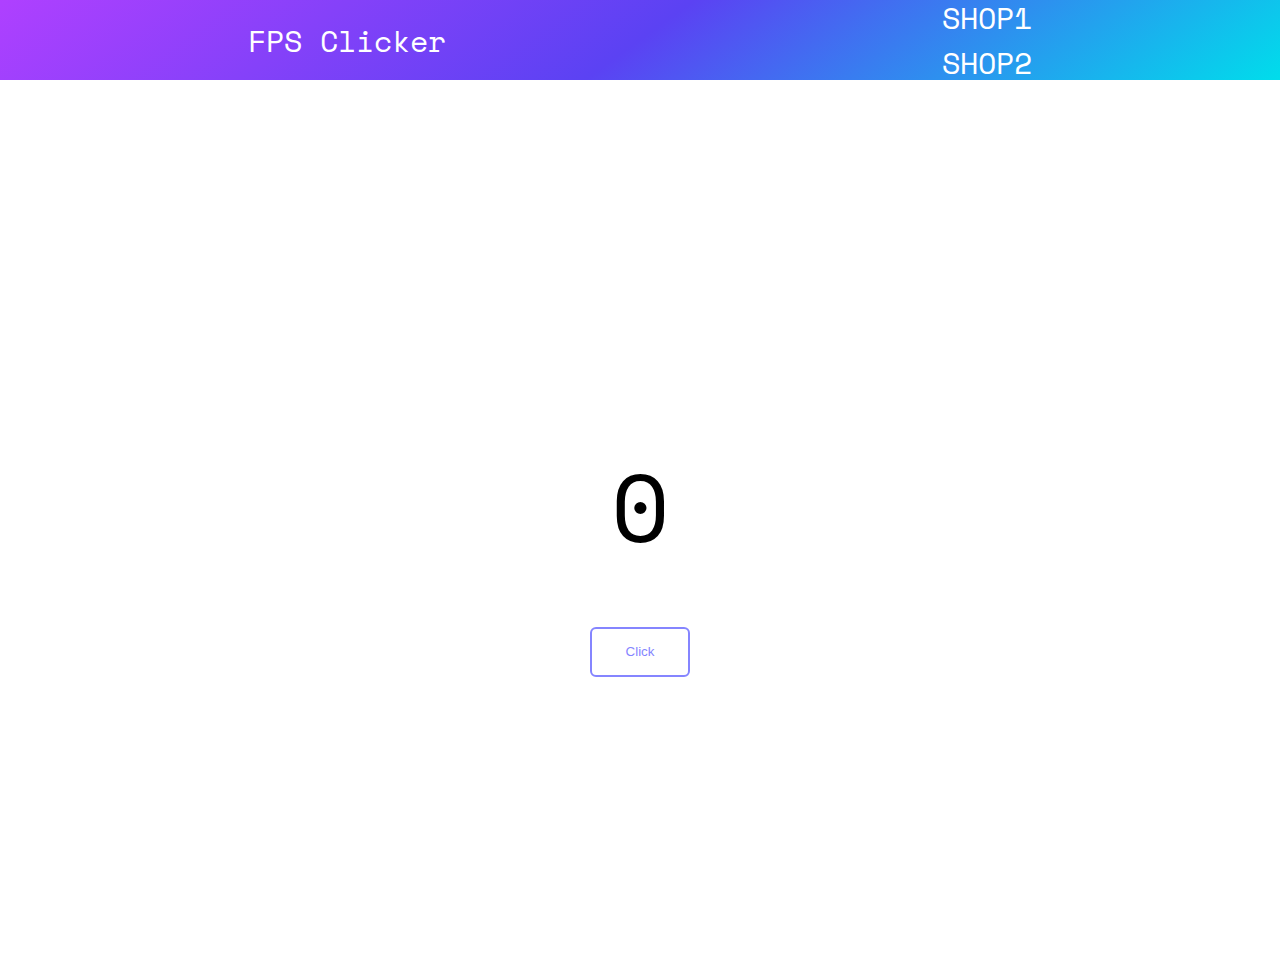
<file: FPS clicker/index.html>
<!DOCTYPE html>
<html lang="en">
<head>
    <meta charset="UTF-8">
    <meta name="viewport" content="width=device-width, initial-scale=1.0">
    <link rel="stylesheet" href="QUAD!/quad.css">
    <script src="QUAD!/quad.js"></script>
    <link rel="stylesheet" href="styles.css">
    <script src="script.js"></script>
    <link rel="preconnect" href="https://fonts.googleapis.com">
    <link rel="preconnect" href="https://fonts.gstatic.com" crossorigin>
    <link href="https://fonts.googleapis.com/css2?family=Space+Mono:wght@700&display=swap" rel="stylesheet">
    <title>FPS Clicker</title>
</head>
<body>
    

    <header>
        <div class="wrapper">
            <div class="header-wrapper">
                <p class="fps">FPS Clicker</p>
                <div>
                <p class="shop-ico" onclick="quadWindow()">SHOP1</p>
                <p class="shop-ico" onclick="quadWindowZ()">SHOP2</p>
                </div>
            </div>
        </div>
    </header>

    <div class="quad-windowZ">
        <div class="wrapper-quadZ">
            <div class="window-wrapper-quadZ">
                <div class="quad-window-topZ"  align="right">
                    <p onclick="quadWindowXZ()">x</p>
                </div>
                <div class="window-quad-fillZ">
                        
                </div>

            </div>
        </div>
    </div>

    <div class="quad-window">
        <div class="wrapper-quad">
            <div class="window-wrapper-quad">
                <div class="quad-window-top"  align="right">
                    <p onclick="quadWindowX()">x</p>
                </div>
                <div class="window-quad-fill">
                    <p class="name-shop">FPS SHOP</p>
                    <div class="shop-fill">
                        <div>
                        <p class="pp">+2 FPS per Click</p>
                        <button class="quad-btn btn-green btn-q" onclick="buy150()">150FPS</button>
                        </div>
                        <div>
                        <p class="ppp">auto click +1 3s</p>  
                        <button class="quad-btn btn-green btn-w" onclick="buy300()">300FPS</button>
                        </div>
                        <div>                      
                        <p class="pppp">next button</p>
                        <button class="quad-btn btn-green btn-t" onclick="buy500()">500FPS</button>
                        </div>
                        <div>                      
                        <p class="py">new background</p>
                        <button class="quad-btn btn-green btn-y" onclick="buy1000()">1000FPS</button>
                        </div>
                        <div>                      
                        <p class="wsx">animation</p>
                        <button class="quad-btn btn-green btn-u" onclick="buy1750()">1750FPS</button>
                        </div>
                        <div>                      
                        <p class="qaz">next button</p>
                        <button class="quad-btn btn-green btn-e" onclick="buy2300()">2300FPS</button>
                        </div>
                        <div>                      
                        <p class="edc">auto click +15 7s</p>
                        <button class="quad-btn btn-green btn-i" onclick="buy4000()">4000FPS</button>
                        </div>
                        <div>
                        <p class="ppppp">new shop</p>
                        <button class="quad-btn btn-green btn-r" onclick="buy10000()">10000FPS</button>
                        </div>
                    </div>
                </div>
                </div>

            </div>
        </div>
    </div>

   <!-- <div class="quad-modal">
        <div class="wrapper-quad">
            <div class="modal-wrapper-quad">
                <h1 class="quad-modal-text">
                    U COMPLETED THE FPS CLICKER GAME! VerBeta05
                </h1>
            </div>
        </div>
    </div>-->



    <section class="main">
        <div class="wrapper">
            <div class="main-wrapper">
                <p class="count " id="cosss">0</p>
                <div class="quad-over quad-btn">
                    <button class="quad-btn quad-btn-hover-opac-blue qwerty" onclick="add()">Click</button>
                    
                </div>
            </div>
        </div>
    </section>




</body>
</html>
</file>
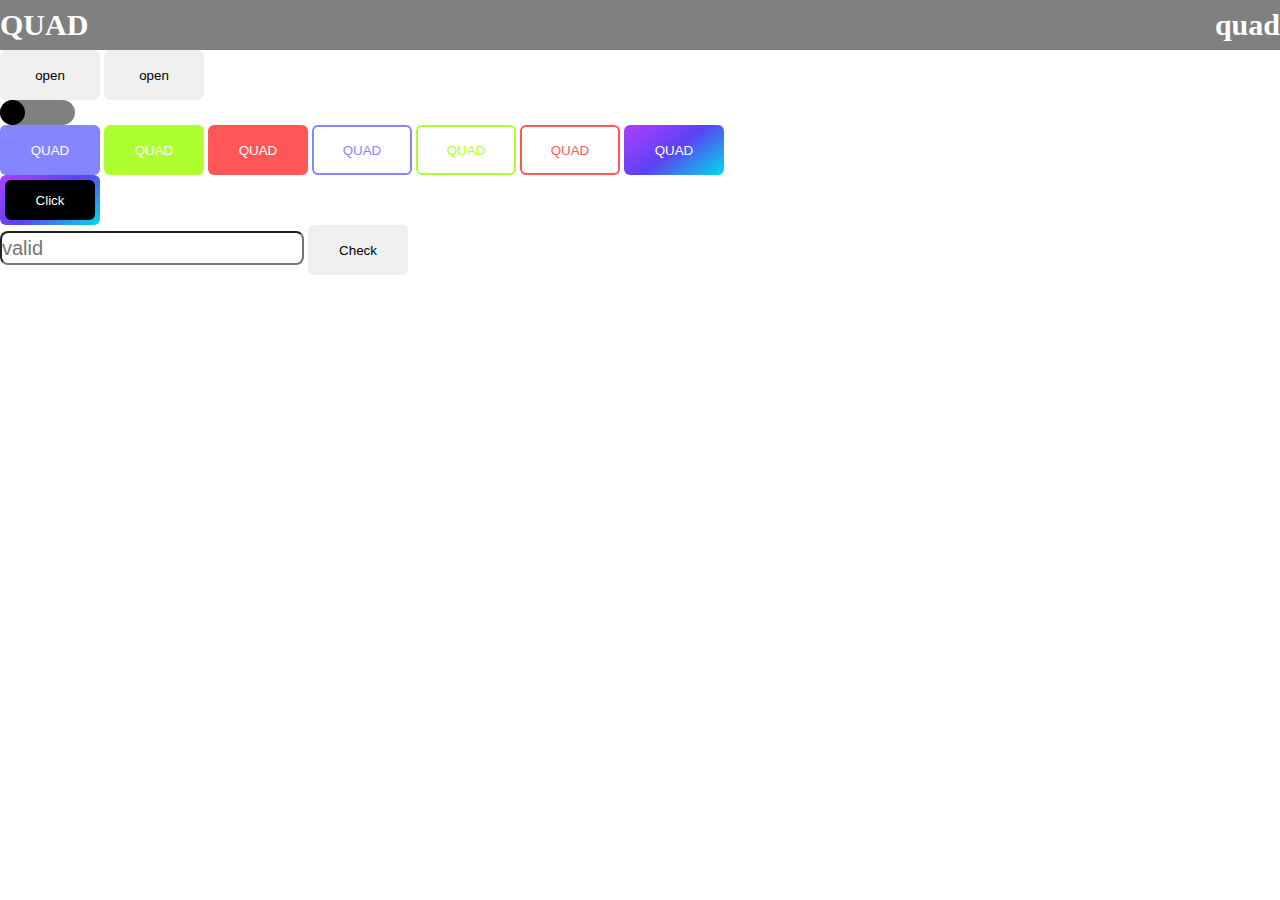
<file: FPS clicker/QUAD!/index.html>
<!DOCTYPE html>
<html lang="en">
<head>
    <meta charset="UTF-8">
    <meta name="viewport" content="width=device-width, initial-scale=1.0">
    <link rel="stylesheet" href="quad.css">
    <script src="quad.js"></script>
    <title>Quad lib</title>
</head>
<body>

    <header class="quad-header">
        <div class="quad-wrapper">
            <div class="quad-header-wrapper">
                <h1 class="name-quad-header">QUAD</h1>
                <h1 class="text-quad-header">quad</h1>
            </div>
        </div>
    </header>

    <button class="quad-btn" onclick="quadWindow()">open</button>
    <div class="quad-window">
        <div class="wrapper-quad">
            <div class="window-wrapper-quad">
                <div class="quad-window-top"  align="right">
                    <p onclick="quadWindowX()">x</p>
                </div>
                <div class="window-quad-fill">
                        
                </div>

            </div>
        </div>
    </div>
    <button class="quad-btn" onclick="quadModal()">open</button>
    <div class="quad-modal">
        <div class="wrapper-quad">
            <div class="modal-wrapper-quad">
                <h1 class="quad-modal-text">
                    HELLO!
                </h1>
                <button class="quad-btn" onclick="quadModalX()">close</button>
            </div>
        </div>
    </div>


    <div class="quad-toggle" onclick="quadToggle()">
        <p class="quad-toggle-round"></p>
    </div>

    <button class="quad-btn btn-blue">QUAD</button>
    <button class="quad-btn btn-green">QUAD</button>
    <button class="quad-btn btn-red">QUAD</button>
    <button class="quad-btn quad-btn-hover-opac-blue">QUAD</button>
    <button class="quad-btn quad-btn-hover-opac-green">QUAD</button>
    <button class="quad-btn quad-btn-hover-opac-red">QUAD</button>
    <button class="quad-btn quad-btn-prem">QUAD</button>

    <div class="quad-over quad-btn">
        <button class="quad-btn quad-btn-black-fill" onclick="add()">Click</button>    
    </div>

    <input type="text" class="quad-inp-text" maxlength="12" placeholder="valid">
    <button class="quad-btn" onclick="quadValid()">Check</button>

</body>
</html>
</file>
<file: FPS clicker/QUAD!/quad.css>
* {
    padding: 0;
    margin: 0;
}
.quad-btn {
    width: 100px;
    height: 50px;
    border-radius: 6px;
    border: 0;
    cursor: pointer;

}
.btn-green {
    background-color: greenyellow;
    color: white;
}
.btn-green:hover {
    background-color: green;
}
.btn-blue {
    background-color: rgb(133, 133, 255);
    color: white;
}
.btn-blue:hover {
    background-color: blue;
}
.btn-red {
    background-color: rgb(255, 87, 87);
    color: white;
}
.btn-red:hover {
    background-color: red;
}
.quad-btn-hover-opac-blue {
    background-color: #ffffff;
    border:2px rgb(133, 133, 255) solid ;
    color: rgb(133, 133, 255);
    transition: .2s;
}
.quad-btn-hover-opac-blue:hover {
    background-color: rgb(133, 133, 255);
    color: white;
    transition: .3s;
}
.quad-btn-hover-opac-green {
    background-color: #ffffff;
    border:2px greenyellow solid ;
    color: greenyellow;
    transition: .2s;
}
.quad-btn-hover-opac-green:hover {
    background-color: greenyellow;
    color: white;
    transition: .3s;
}
.quad-btn-hover-opac-red {
    background-color: #ffffff;
    border:2px rgb(255, 87, 87) solid ;
    color: rgb(255, 87, 87);
    transition: .2s;
}
.quad-btn-hover-opac-red:hover {
    background-color: rgb(255, 87, 87);
    color: white;
    transition: .3s;
}
.quad-btn-prem {
    background: linear-gradient(144deg,#AF40FF, #5B42F3,#00DDEB);
    color: white;
}
.quad-btn-black-fill {
    background: black;
    color: white;
    width: 90%;
    height: 80%;
    transition: .2s;
}
.quad-over {
    background: linear-gradient(144deg,#AF40FF, #5B42F3,#00DDEB);
    display: flex;
    justify-content: center;
    text-align: center;
    align-items: center;
}
.quad-btn-black-fill:hover {
    background: linear-gradient(144deg,#AF40FF, #5B42F3,#00DDEB);
    transition: .3s;
}
.quad-modal{
    width: 100%;
    height: 100vh;
    background:rgba(0, 0, 0, .3);
    display: flex;
    justify-content: center;
    text-align: center;
    align-items: center;
    visibility: hidden;
    position: fixed;
    left: 0;
    top: 0;    
}
.quad-window {
    width: 100%;
    height: 100vh;
    background-color: rgba(0, 0, 0, .3);
    z-index: 99998;
    position: fixed;
    left: 0;
    top: 0;
    display: flex;
    justify-content: center;
    visibility: hidden;
    align-items: center;
    text-align: center;
}
.window-wrapper-quad {
    width: 350px;
    height: 350px;
    background: white;
}
.modal-wrapper-quad {
    width: 350px;
    height: 350px;
    background: white;
}
.quad-window-top {
    height: 20px;
    width: 100%;
    background: gray;
}
.quad-window-top p {
    margin-right:20px ;
    color: azure;
    width: 20px;
    height: 20px;
    background: #cf1818;
    text-align: center;
    border-radius: 8px;
    cursor: pointer;
}
.window-quad-fill {
    background: #ffffff;
    width: 100%;
    height: 100%;
}
.quad-window-top{
    background: gray
}
.quad-toggle {
    width: 75px;
    height: 25px;
    background-color: gray;
    border-radius: 15px;
}
.quad-toggle-round {
    width: 25px;
    height: 25px;
    border-radius: 15px;
    background: black;
}
.quad-inp-text {
    width: 300px;
    height: 30px;
    border-radius: 8px;
    font-size: 20px;
}
.quad-header-wrapper {
    width: 100%;
    height: 50px;
    background: gray;
    font-size: 15px;
    color: white;
    display: flex;
    justify-content: space-between;
    text-align: center;
    align-items: center;
}
</file>
<file: FPS clicker/styles.css>
* {
    margin: 0 auto;
    padding: 0 auto;

}

body {
    transition: .3s;
    height: 100vh;
}

header {
    width: 100%;
    height: 80px;
    background:linear-gradient(144deg,#AF40FF, #5B42F3,#00DDEB);
}

.header-wrapper {
    width: 100%;
    height: 80px;
    justify-content: space-between;
    align-items: center;
    text-align: center;
    display: flex;
}

.fps, .shop-ico {
    color: white;
    font-size: 30px;
    font-family: Space Mono;
}
.fps {
    cursor: wait;
}
.shop-ico {
    cursor: pointer;
}

.main {
    width: 100%;
    height: 100%;
    display: flex;
    text-align: center;
    justify-content: center;
    align-items: center;
    position: relative;
}



.main-wrapper {
    width: 100%;
    height: 100%;
} 

.count {
    margin: 50px 0 50px 0;
    font-size: 96px;
    font-family: Space mono;
}
@keyframes pulse {
    0% {
        color:#AF40FF       
    }
    33% {
        color:#604be6 
    }
    66% {
        color:#00DDEB
    }
    100% {
        color: #AF40FF;
    }
}
.shop-fill {
    font-family: space mono;
    font-size: 25px;
    margin: 10px 0 0 0;
    display: block;
}


.name-shop {
    font-size: 30px;
    font-family: space mono;
}




.window-wrapper-quad {
    width: 350px;
    height: 350px;
    overflow: hidden;
}

.btn-green:hover {
    background:rgb(13, 228, 99) ;
}
.quad-over{
    background: rgba(0, 0, 0, 0);
}
.modal-wrapper-quad {
    width: 100%;
    height: 100vh;
    margin: 0 auto;
    display: flex;
    justify-content: center;
    text-align: center;
    align-items: center;
    background: linear-gradient(144deg,#AF40FF, #5B42F3,#00DDEB);
    font-family:space mono;
    color: white;
}
.quad-modal {
    display: block;
    justify-content: none;
}

.animation-pulse {
    animation: pulse 2s infinite ease-in-out;
}

.quad-windowZ {
    width: 100%;
    height: 100vh;
    background-color: rgba(0, 0, 0, .3);
    z-index: 99998;
    position: fixed;
    left: 0;
    top: 0;
    display: flex;
    justify-content: center;
    visibility: hidden;
    align-items: center;
    text-align: center;
}
.window-wrapper-quadZ {
    width: 350px;
    height: 350px;
    background: white;
    border-radius: 6px;
}
.quad-window-topZ {
    height: 20px;
    width: 100%;
    background: gray;
}
.quad-window-topZ p {
    margin-right:20px ;
    color: azure;
    width: 20px;
    height: 20px;
    background: #cf1818;
    text-align: center;
    border-radius: 8px;
    cursor: pointer;
}
.window-quad-fillZ {
    background: #ffffff;
    width: 100%;
    height: 100%;
}
.quad-window-topZ{
    background: linear-gradient(144deg,#AF40FF, #5B42F3,#00DDEB);
}
.window-wrapper-quadZ {
    border-radius: 6px;
}
</file>
